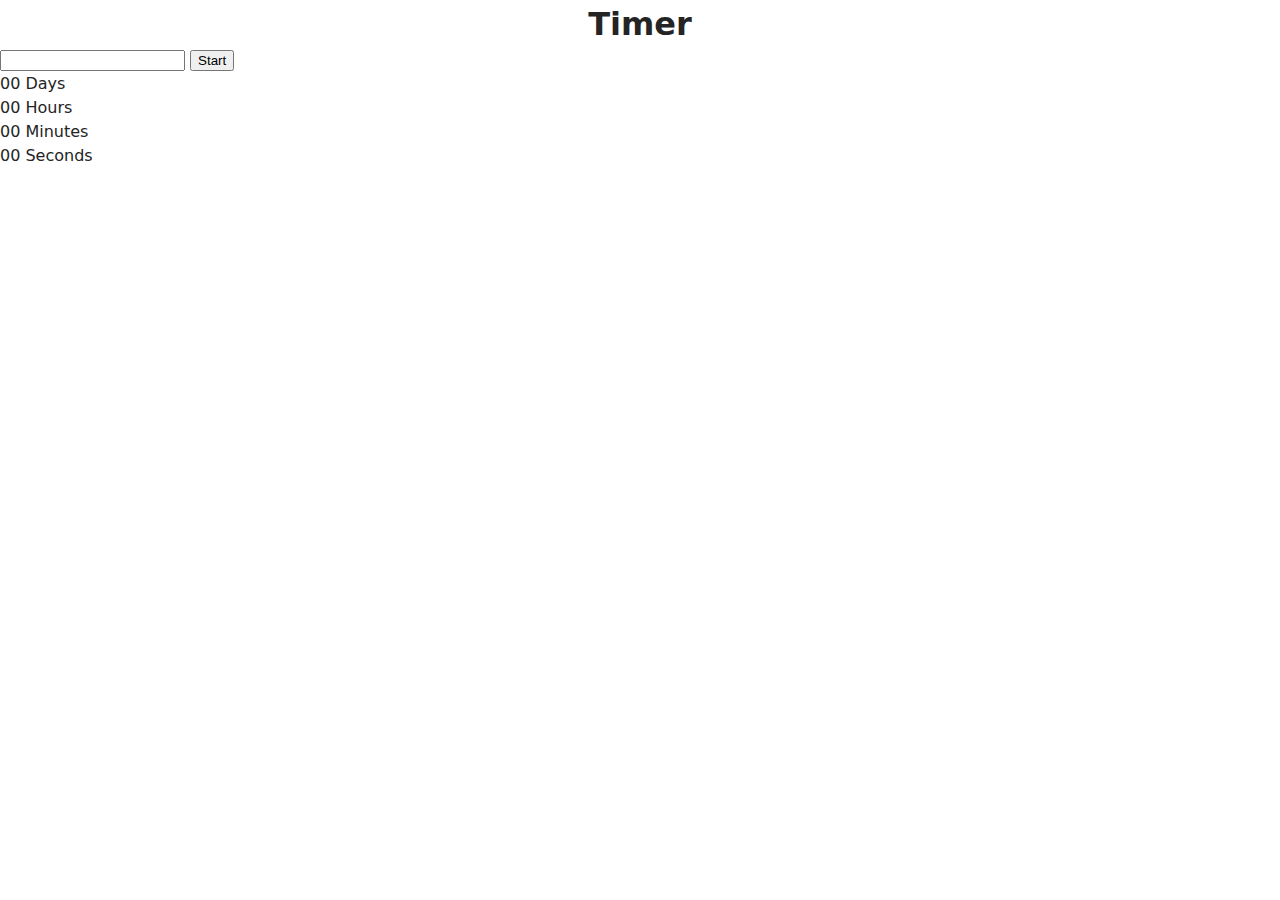
<file: src/1-timer.html>
<!DOCTYPE html>
<html lang="en">
  <head>
    <meta charset="UTF-8" />
    <meta http-equiv="X-UA-Compatible" content="IE=edge" />
    <meta name="viewport" content="width=device-width, initial-scale=1.0" />
    <title>Timer</title>
    <link rel="stylesheet" href="./css/styles.css" />
  </head>
  <body>
    <!-- <load
      src="./partials/header.html"
      icon-path="./img/sprite.svg#logo"
      highlight-act="active"
    /> -->

    <main>
      <div class="container">
        <load src="./partials/back-link.html" />
        <h1 class="main-title">Timer</h1>
      </div>

      <div class="timer-container">
        <div class="field-btn">
          <input type="text" id="datetime-picker" />
<button type="button" data-start>Start</button>
</div>

<div class="timer">
  <div class="field">
    <span class="value" data-days>00</span>
    <span class="label">Days</span>
  </div>
  <div class="field">
    <span class="value" data-hours>00</span>
    <span class="label">Hours</span>
  </div>
  <div class="field">
    <span class="value" data-minutes>00</span>
    <span class="label">Minutes</span>
  </div>
  <div class="field">
    <span class="value" data-seconds>00</span>
    <span class="label">Seconds</span>
  </div>
</div>
</div>
    </main>

    <script type="module" src="./js/1-timer.js"></script>
  </body>
</html>
</file>
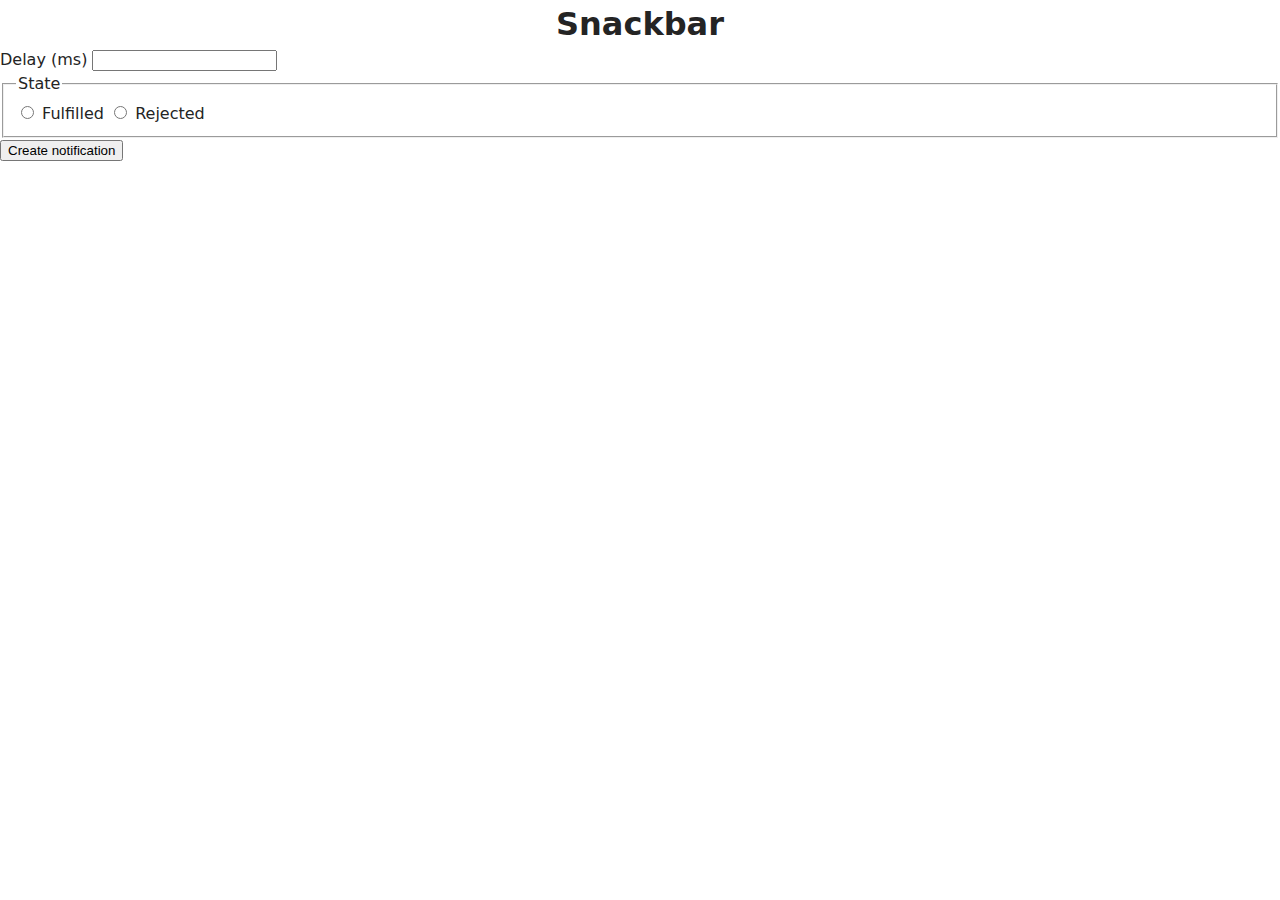
<file: src/2-snackbar.html>
<!DOCTYPE html>
<html lang="en">
  <head>
    <meta charset="UTF-8" />
    <meta http-equiv="X-UA-Compatible" content="IE=edge" />
    <meta name="viewport" content="width=device-width, initial-scale=1.0" />
    <title>Snackbar</title>
    <link rel="stylesheet" href="./css/styles.css" />
  </head>
  <body>
<main>
      <div class="container">
        <load src="./partials/back-link.html" />
        <h1 class="main-title">Snackbar</h1>
      </div>

      <div class="form-container">
<form class="form">
  <label>
    Delay (ms)
    <input type="number" name="delay" required />
  </label>

  <fieldset>
    <legend>State</legend>
    <label>
      <input type="radio" name="state" value="fulfilled" required />
      Fulfilled
    </label>
    <label>
      <input type="radio" name="state" value="rejected" required />
      Rejected
    </label>
  </fieldset>

  <button type="submit">Create notification</button>
</form>
</div>
    </main>
    
<script type="module" src="./js/2-snackbar.js"></script>
  </body>
</html>
</file>
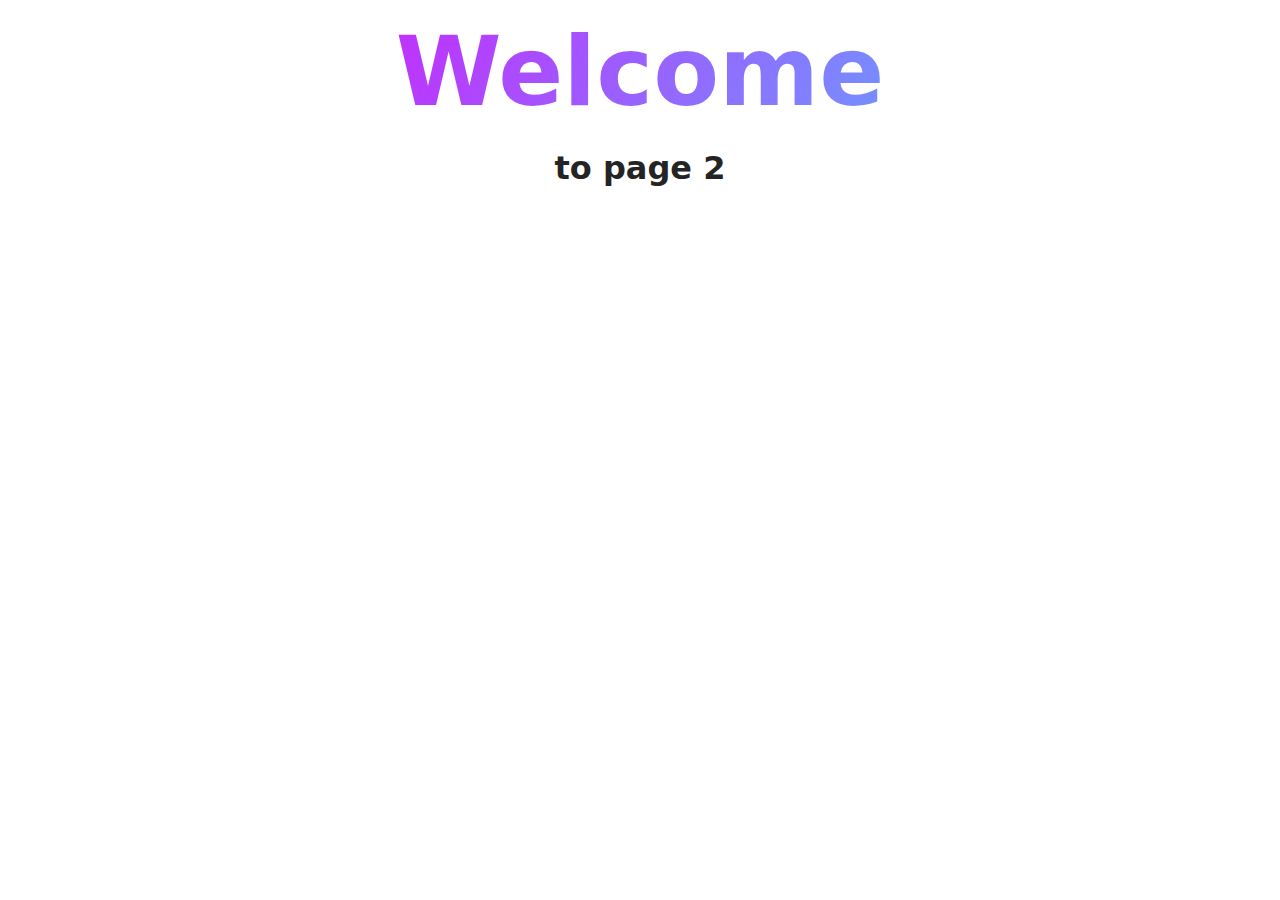
<file: src/page-2.html>
<!DOCTYPE html>
<html lang="en">
  <head>
    <meta charset="UTF-8" />
    <meta http-equiv="X-UA-Compatible" content="IE=edge" />
    <meta name="viewport" content="width=device-width, initial-scale=1.0" />
    <title>Page 2</title>
    <link rel="stylesheet" href="./css/styles.css" />
  </head>
  <body>
    <load
      src="./partials/header.html"
      icon-path="./img/sprite.svg#logo"
      highlight-act="active"
    />

    <main>
      <div class="container">
        <h1 class="main-title">
          <span class="main-title-gradient">Welcome</span> to page 2
        </h1>
        <load src="./partials/back-link.html" />
      </div>
    </main>

    <load src="./partials/footer.html" />
  </body>
</html>
</file>
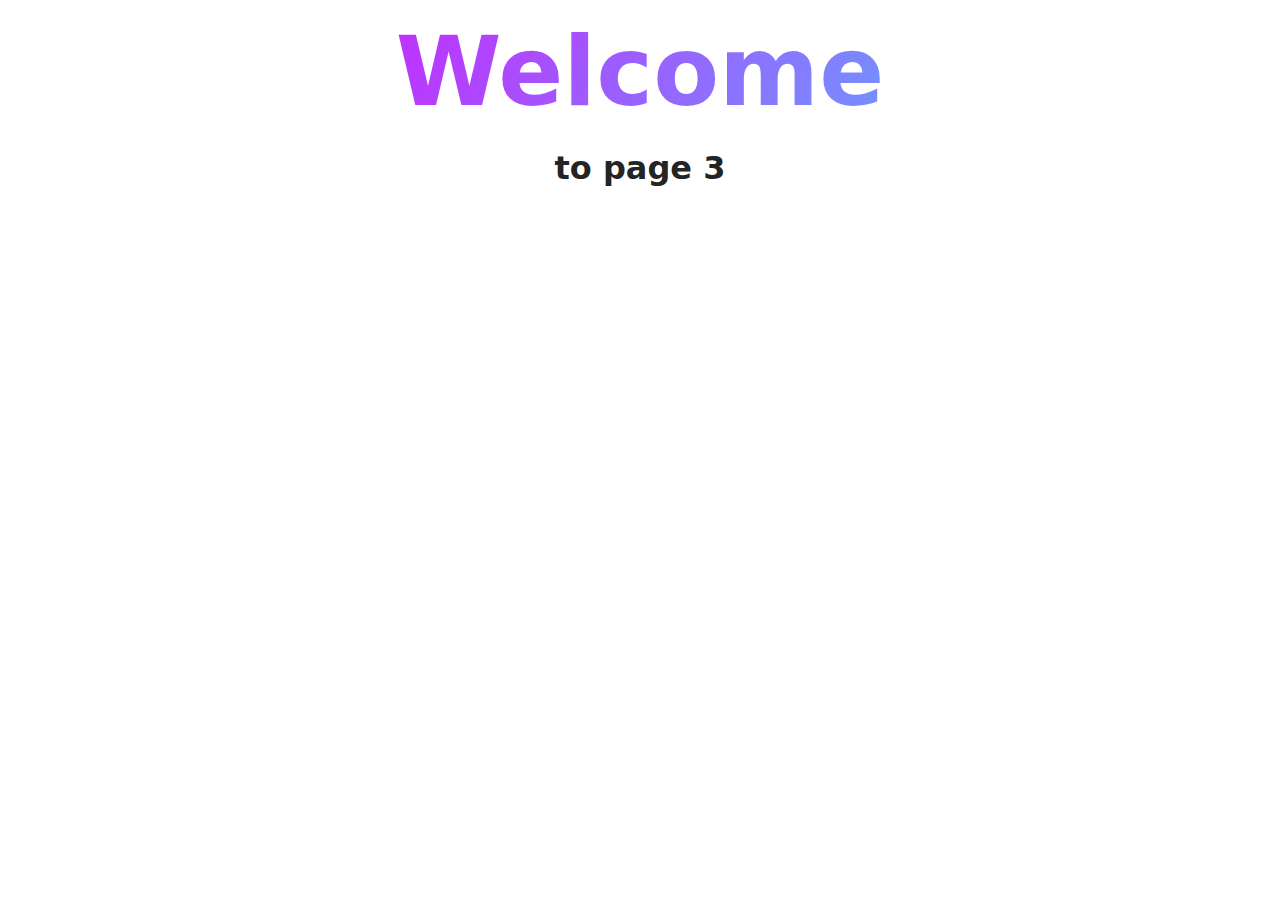
<file: src/page-3.html>
<!DOCTYPE html>
<html lang="en">
  <head>
    <meta charset="UTF-8" />
    <meta http-equiv="X-UA-Compatible" content="IE=edge" />
    <meta name="viewport" content="width=device-width, initial-scale=1.0" />
    <title>Page 3</title>
    <link rel="stylesheet" href="./css/styles.css" />
  </head>
  <body>
    <load
      src="./partials/header.html"
      icon-path="./img/sprite.svg#logo"
      highlight-curr="active"
    />

    <main>
      <div class="container">
        <h1 class="main-title">
          <span class="main-title-gradient">Welcome</span> to page 3
        </h1>
        <load src="./partials/back-link.html" />
      </div>
    </main>

    <load src="./partials/footer.html" />
  </body>
</html>
</file>
<file: src/css/styles.css>
/**
  |============================
  | include css partials with
  | default @import url()
  |============================
*/
/* Common styles */
@import url('./reset.css');
@import url('./base.css');
@import url('./container.css');
@import url('./animations.css');

/* Sections style */
@import url('./header.css');
@import url('./vite-promo.css');
@import url('./badges.css');
@import url('./back-link.css');
@import url('./footer.css');
</file>
